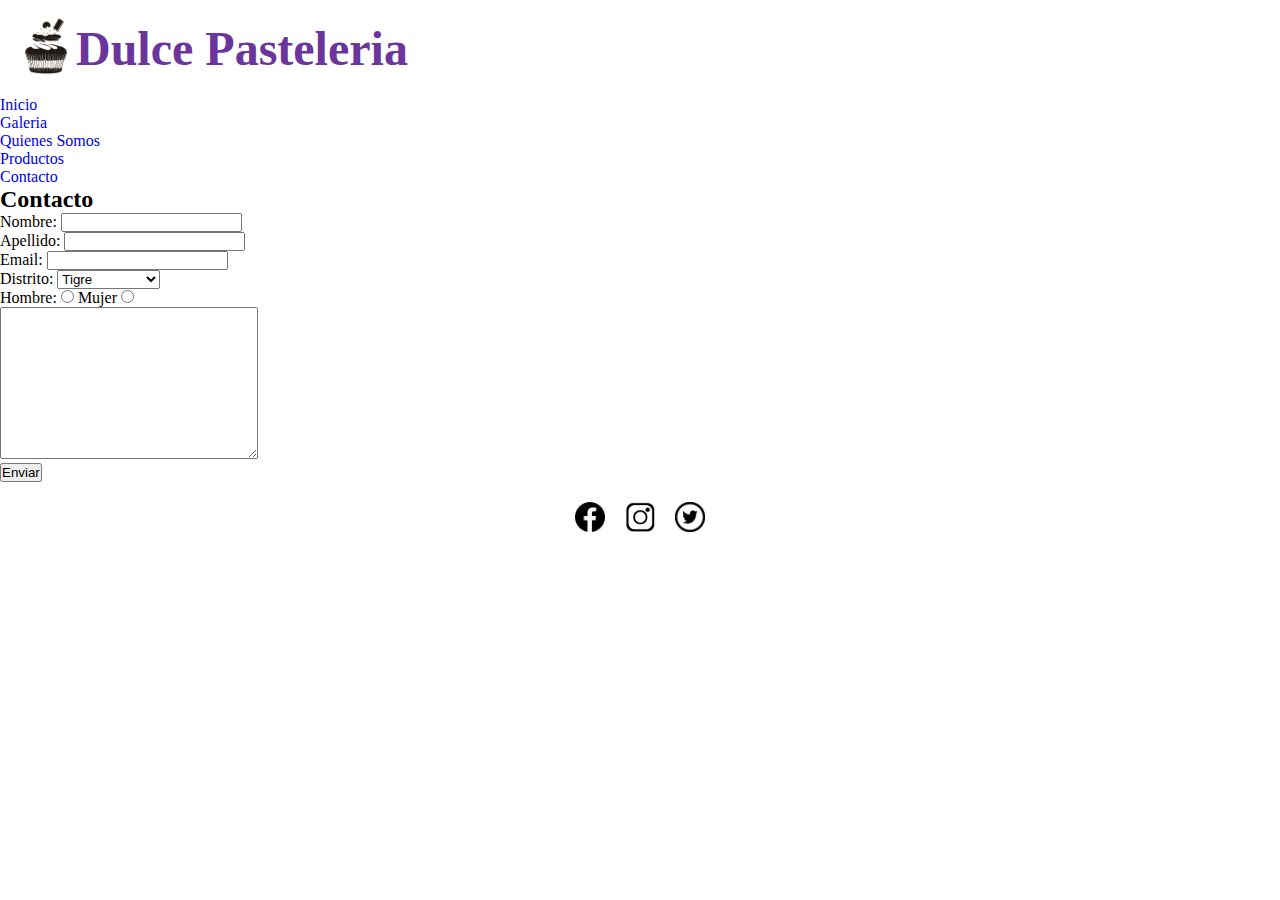
<file: otrosindex/contacto.html>
<!DOCTYPE html>
<html lang="en">
<head>
    <meta charset="UTF-8">
    <meta http-equiv="X-UA-Compatible" content="IE=edge">
    <meta name="viewport" content="width=device-width, initial-scale=1.0">
    <link rel="stylesheet" href="../css/style.css">
    <title>Contacto</title>
</head>
<body class="grid-container">
  
    <header class="header">
      <div>
        <img class="imglogo" src="../img/logo.png" alt="LOGO">
      </div>
      <h1>Dulce Pasteleria</h1>
    </header>
    
    <nav class="nav">
      <ul>
        <li class="menu"><a href="./index.html">Inicio</a></li>
                  <li class="menu"><a href="../Practica 2 grids/otrosindex/Galeria.html">Galeria</a></li>
                  <li class="menu"><a href="../Practica 2 grids/otrosindex/QuienesSomos.html">Quienes Somos</a></li>
                  <li class="menu"><a href="../Practica 2 grids/otrosindex/Productos.html">Productos</a></li>
                  <li class="menu"><a href="../Practica 2 grids/otrosindex/contacto.html">Contacto</a></li>
      </ul>
    </nav>
    <form action="#">
        <h2>Contacto</h2>
        <label for="Nombre">Nombre:</label>
        <input type="text"> 
        <br>
        <label for="Apellido">Apellido:</label>
        <input type="text">
        <br>
        <label for="Email">Email:</label>
        <input type="text" required>
        <br>
        <label for="Distrito">Distrito:</label>
        <select name="Distrito">
            <option value="Opcion1">Tigre</option>
            <option value="Opcion2">Victoria</option>
            <option value="Opcion3">San fernando</option>
        </select>
        <br>
      <label for="Hombre">Hombre:</label>
      <input type="radio" name="" id=""> 
      <label for="Mujer">Mujer</label> 
      <input type="radio" name="" id="">
      <br>
      <textarea name="texto" id="" cols="30" rows="10"></textarea>
      <br>
      <button type="submit">Enviar</button>
    </form>
    <footer class="footer">
        <ul>
        <li class="logoPie"><a href="http://facebook.com"><img src="../img/facebook.png" alt=""></a></li>
        <li class="logoPie"><a href="http://Instagram.com"><img src="../img/instagram.png" alt=""></a></li>
        <li class="logoPie"><a href="http://twitter.com"><img src="../img/twitter.png" alt=""></a></li>
        </ul>
    </footer>
</body>
</html>
</file>
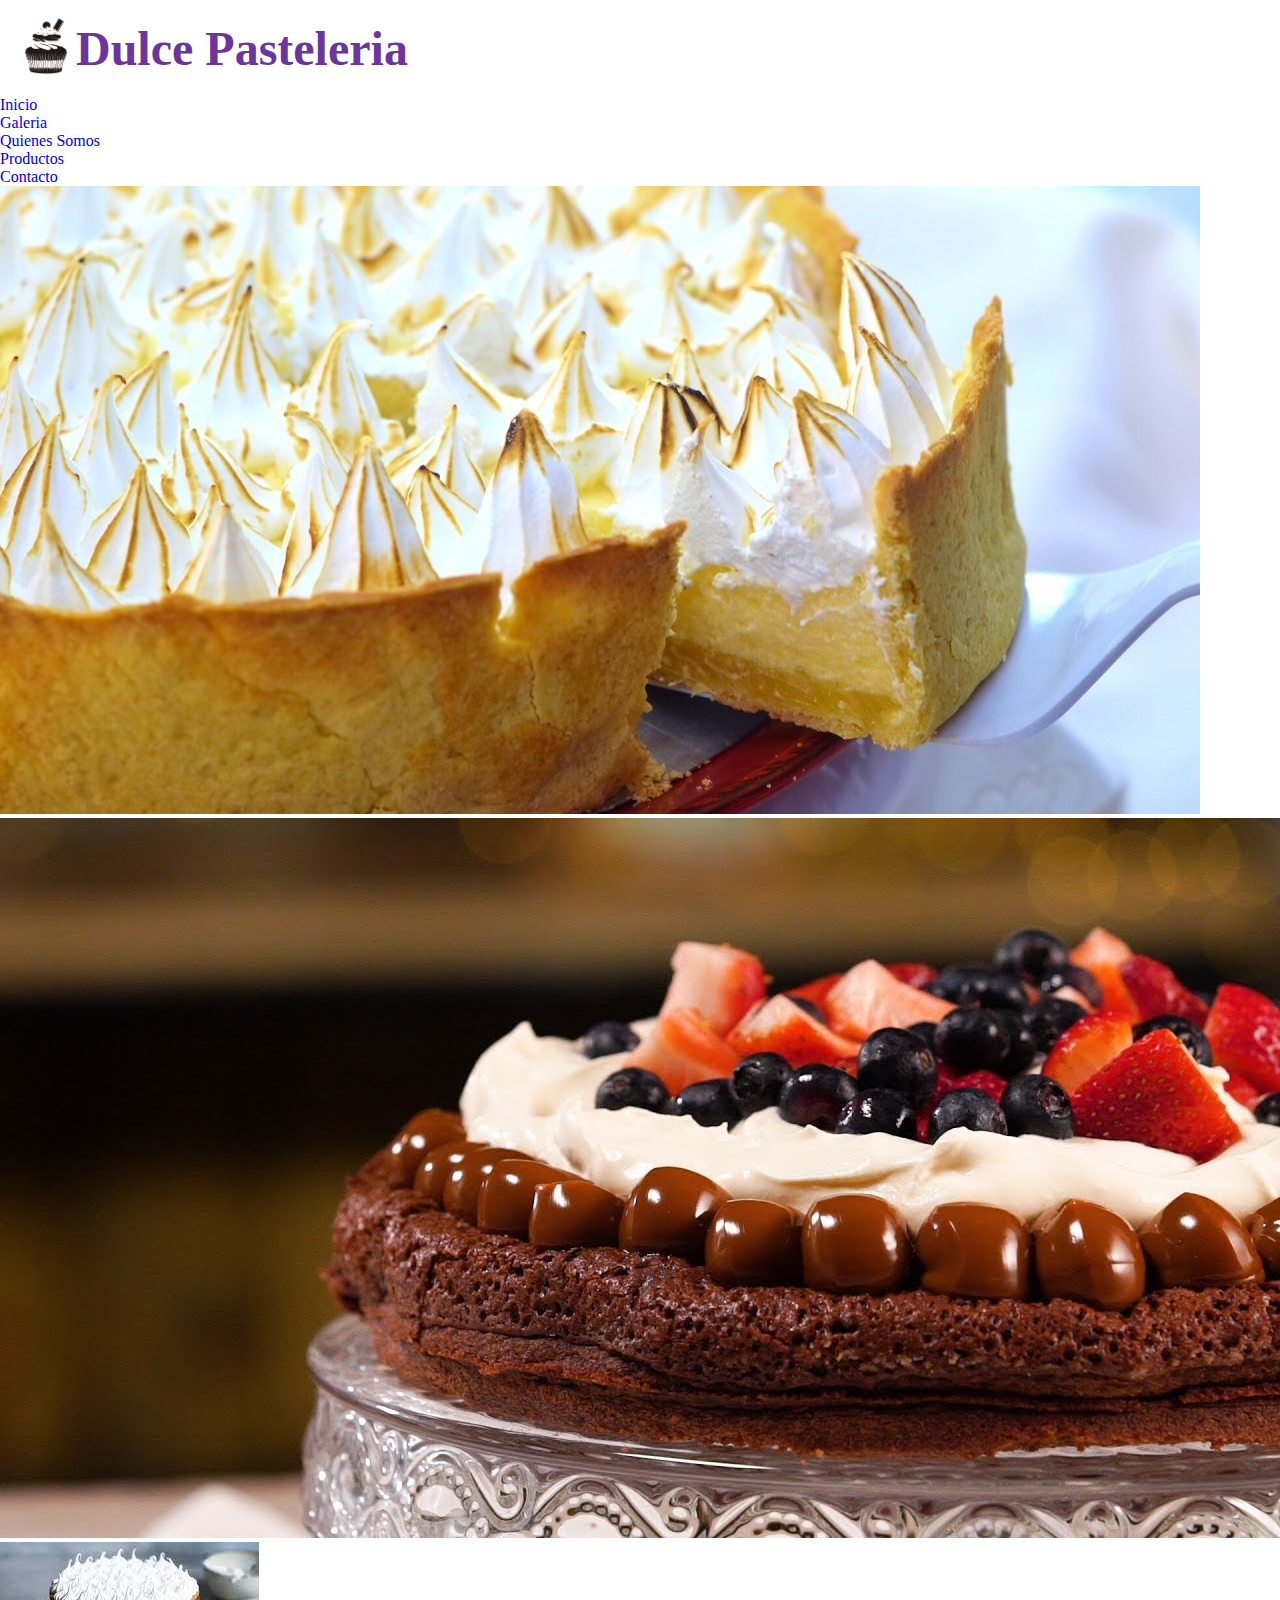
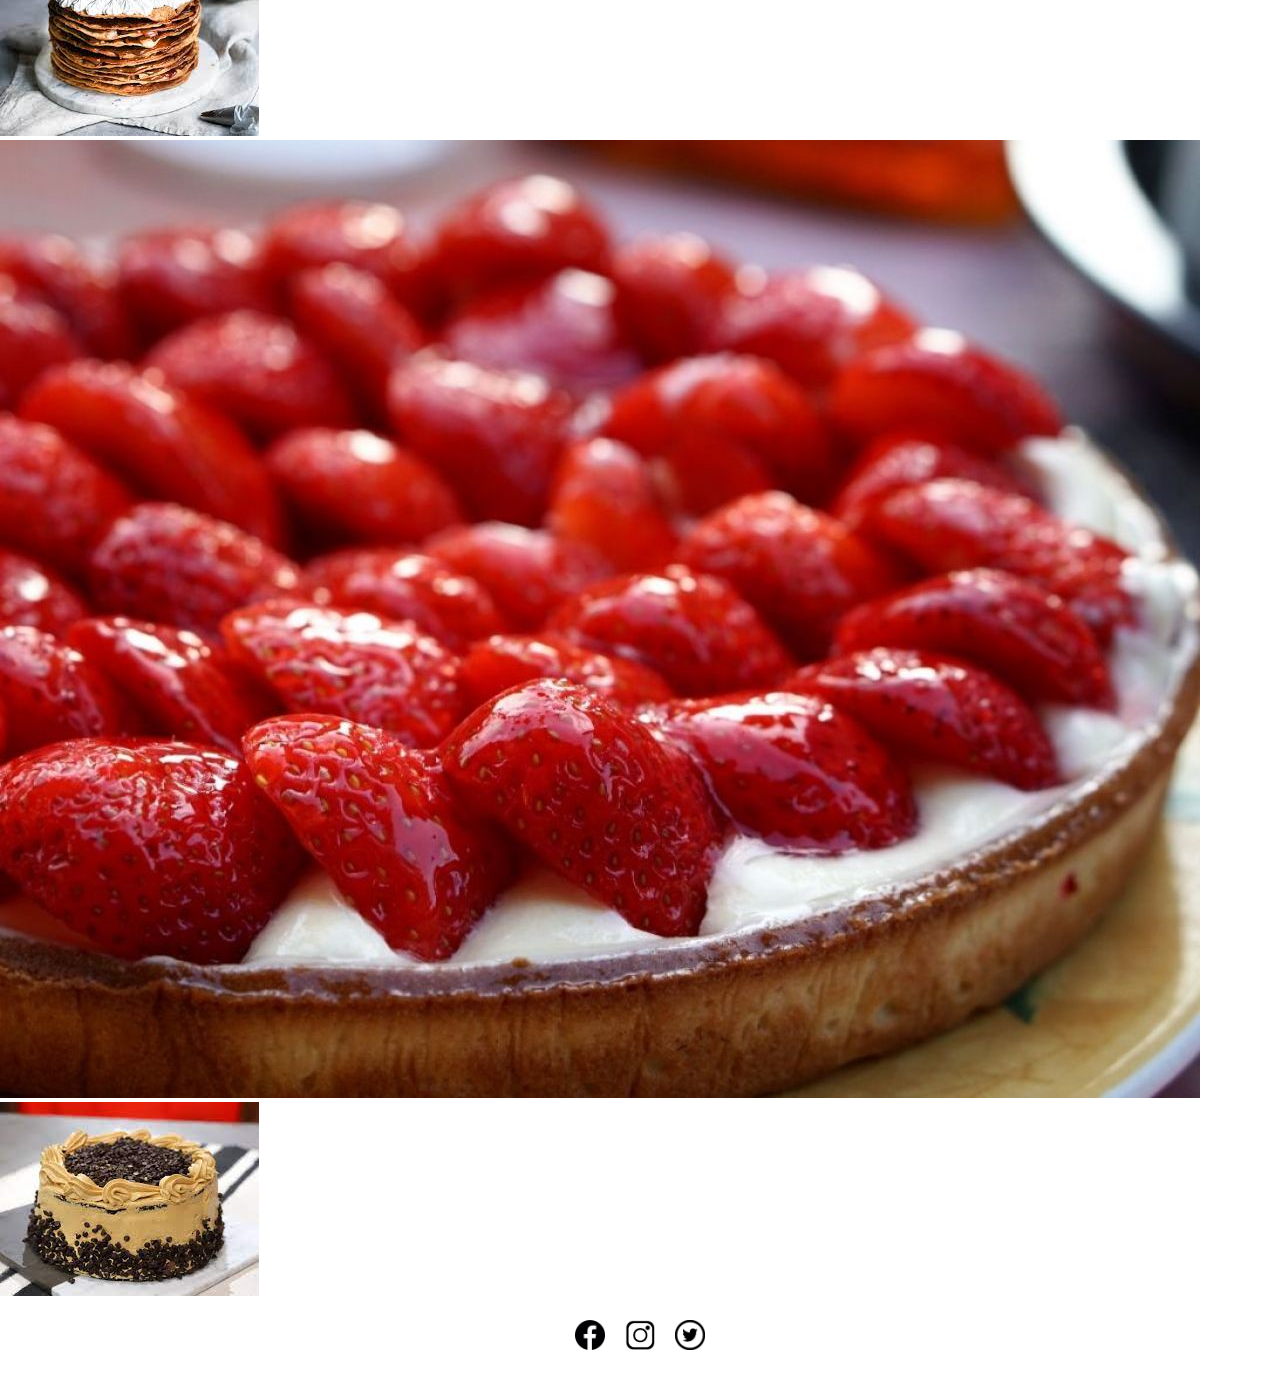
<file: otrosindex/Galeria.html>
<!DOCTYPE html>
<html lang="en">
<head>
    <meta charset="UTF-8">
    <meta http-equiv="X-UA-Compatible" content="IE=edge">
    <meta name="viewport" content="width=device-width, initial-scale=1.0">
    <link rel="stylesheet" href="../css/style.css">
    <title>galeria</title>
</head>
<body class="grid-container">
  
    <header class="header">
      <div>
        <img class="imglogo" src="../img/logo.png" alt="LOGO">
      </div>
      <h1>Dulce Pasteleria</h1>
    </header>
    
    <nav class="nav">
      <ul>
        <li class="menu"><a href="./index.html">Inicio</a></li>
                  <li class="menu"><a href="../Practica 2 grids/otrosindex/Galeria.html">Galeria</a></li>
                  <li class="menu"><a href="../Practica 2 grids/otrosindex/QuienesSomos.html">Quienes Somos</a></li>
                  <li class="menu"><a href="../Practica 2 grids/otrosindex/Productos.html">Productos</a></li>
                  <li class="menu"><a href="../Practica 2 grids/otrosindex/contacto.html">Contacto</a></li>
      </ul>
    </nav>
    
        <div class="galeria">
    <img src="../img/lemonpie1.jpg" alt="lemon-pie">
    <img src="../img/marquise1.jpg" alt="marquise">
    <img src="../img/rogel.jpg" alt="rogel">
    <img src="../img/tartafrutillas.jpg" alt="tarta-frutillas">
    <img src="../img/torta.jpg" alt="torta">
        </div>
        
        <footer class="footer">
            <ul>
            <li class="logoPie"><a href="http://facebook.com"><img src="../img/facebook.png" alt=""></a></li>
            <li class="logoPie"><a href="http://Instagram.com"><img src="../img/instagram.png" alt=""></a></li>
            <li class="logoPie"><a href="http://twitter.com"><img src="../img/twitter.png" alt=""></a></li>
            </ul>
        </footer>
    </body>
    
</html>
</file>
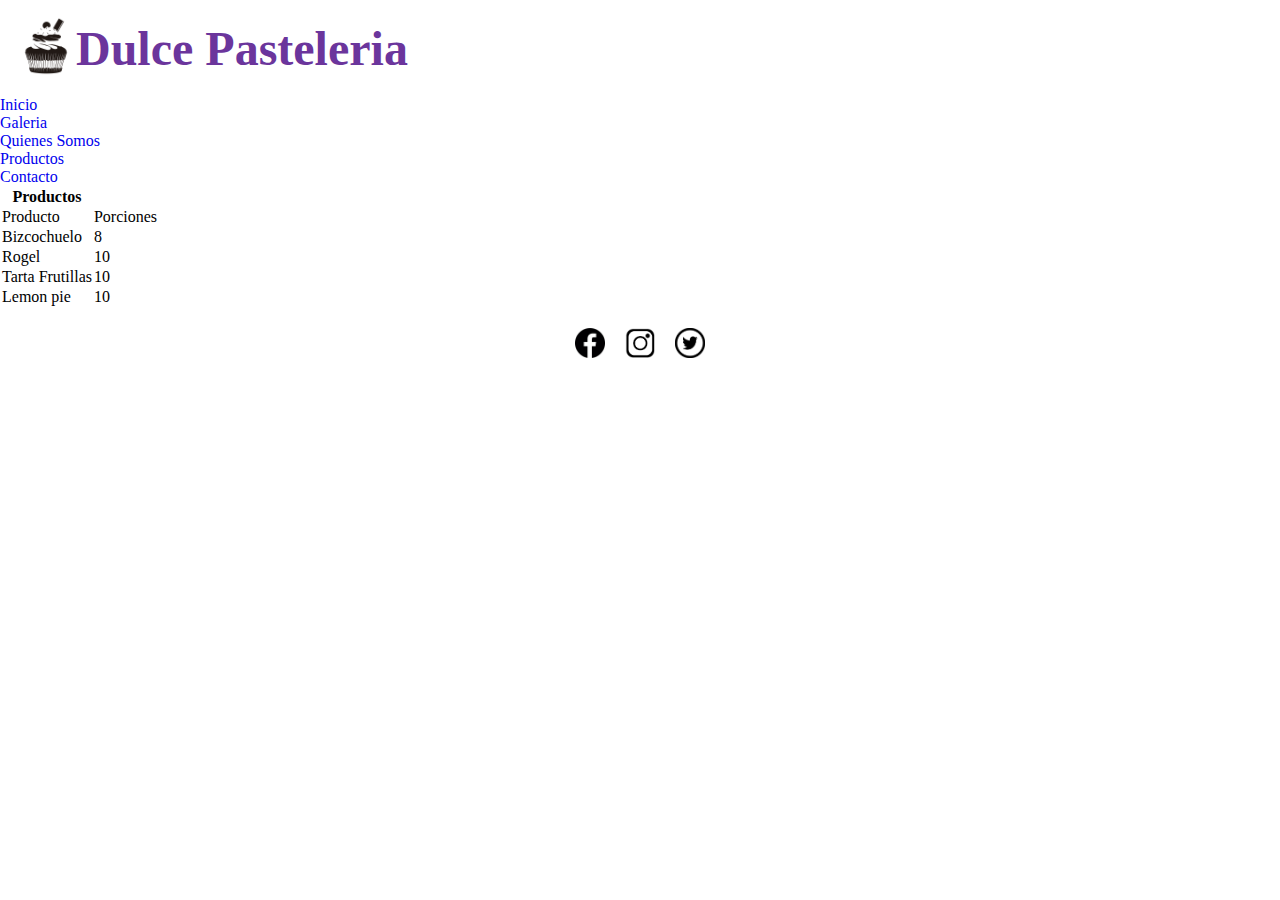
<file: otrosindex/Productos.html>
<!DOCTYPE html>
<html lang="en">
<head>
    <meta charset="UTF-8">
    <meta http-equiv="X-UA-Compatible" content="IE=edge">
    <meta name="viewport" content="width=device-width, initial-scale=1.0">
    <link rel="stylesheet" href="../css/style.css">
    <title>Productos</title>
</head>
<body class="grid-container">
  
    <header class="header">
      <div>
        <img class="imglogo" src="../img/logo.png" alt="LOGO">
      </div>
      <h1>Dulce Pasteleria</h1>
    </header>
    
    <nav class="nav">
      <ul>
        <li class="menu"><a href="./index.html">Inicio</a></li>
                  <li class="menu"><a href="../Practica 2 grids/otrosindex/Galeria.html">Galeria</a></li>
                  <li class="menu"><a href="../Practica 2 grids/otrosindex/QuienesSomos.html">Quienes Somos</a></li>
                  <li class="menu"><a href="../Practica 2 grids/otrosindex/Productos.html">Productos</a></li>
                  <li class="menu"><a href="../Practica 2 grids/otrosindex/contacto.html">Contacto</a></li>
      </ul>
    </nav>
    
    
    <section id="tablaBackground">
            <table>
            <th>Productos</th>
            <tr>
                <td>Producto</td>
                <td>Porciones</td>
            </tr>
            <tr>
                <td>Bizcochuelo</td>
                <td>8</td>
            </tr>
            <tr>
                <td>Rogel</td>
                <td>10</td>
            </tr>
            <tr>
                <td>Tarta Frutillas</td>
                <td>10</td>
            </tr>
            <tr>
                <td>Lemon pie</td>
                <td>10</td>
            </tr>
            </table>
    </section>
    <footer class="footer">
        <ul>
        <li class="logoPie"><a href="http://facebook.com"><img src="../img/facebook.png" alt=""></a></li>
        <li class="logoPie"><a href="http://Instagram.com"><img src="../img/instagram.png" alt=""></a></li>
        <li class="logoPie"><a href="http://twitter.com"><img src="../img/twitter.png" alt=""></a></li>
        </ul>
    </footer> 
</body>
</html>
</file>
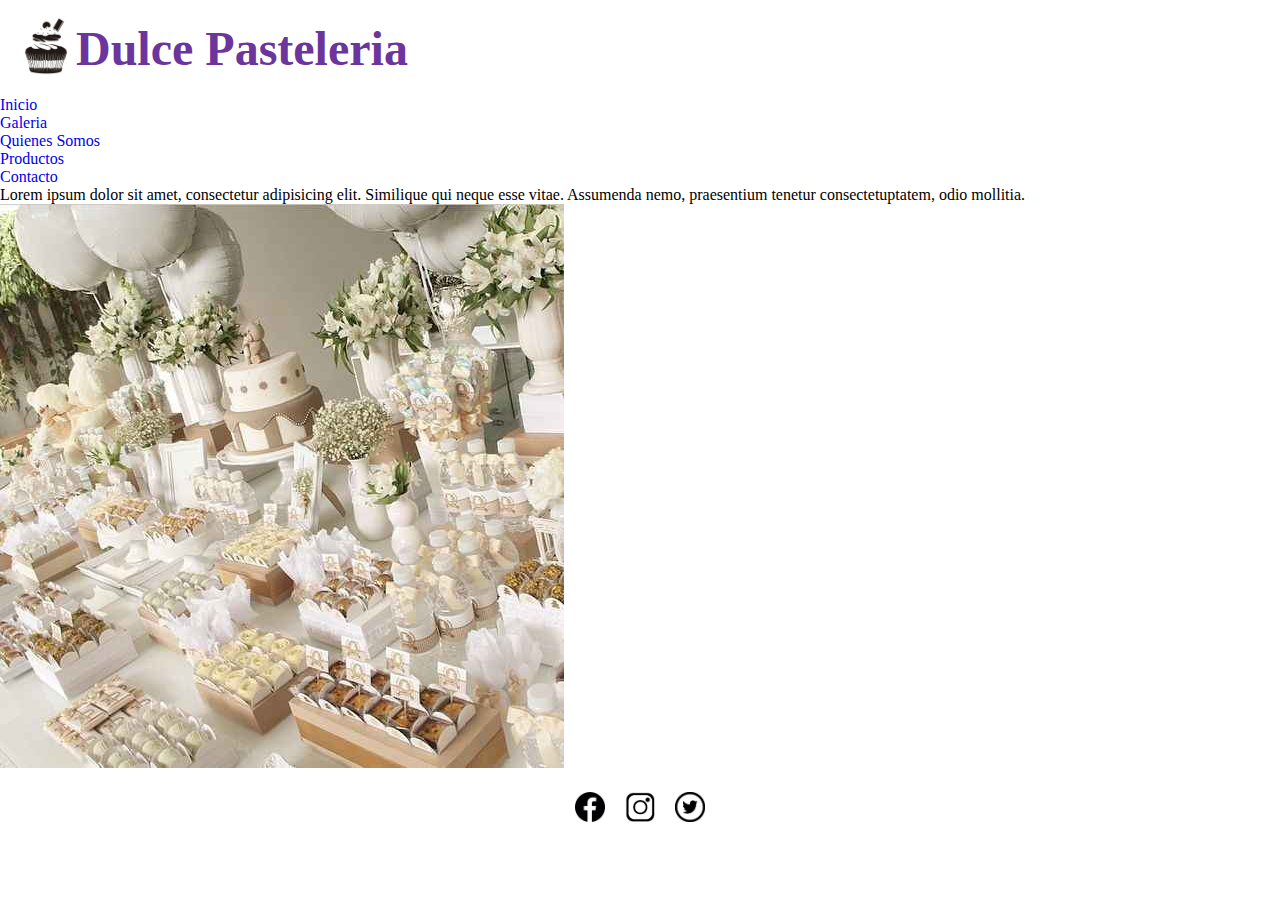
<file: otrosindex/QuienesSomos.html>
<!DOCTYPE html>
<html lang="en">
<head>
    <meta charset="UTF-8">
    <meta http-equiv="X-UA-Compatible" content="IE=edge">
    <meta name="viewport" content="width=device-width, initial-scale=1.0">
    <link rel="stylesheet" href="../css/style.css">
    <title>QuienesSomos</title>
</head>
<body class="grid-container">
  
    <header class="header">
      <div>
        <img class="imglogo" src="../img/logo.png" alt="LOGO">
      </div>
      <h1>Dulce Pasteleria</h1>
    </header>
    
    <nav class="nav">
      <ul>
        <li class="menu"><a href="../index.html">Inicio</a></li>
                  <li class="menu"><a href="../Practica 2 grids/otrosindex/Galeria.html">Galeria</a></li>
                  <li class="menu"><a href="../Practica 2 grids/otrosindex/QuienesSomos.html">Quienes Somos</a></li>
                  <li class="menu"><a href="../Practica 2 grids/otrosindex/Productos.html">Productos</a></li>
                  <li class="menu"><a href="../Practica 2 grids/otrosindex/contacto.html">Contacto</a></li>
      </ul>
    </nav>
        <article id="article">Lorem ipsum dolor sit amet, consectetur adipisicing elit. Similique qui neque esse vitae. Assumenda nemo, praesentium tenetur consectetuptatem, odio mollitia.</article>
    <div class="mesaDulce">
        <img src="../img/mesadulce.jpg" alt="mesadulce">
    </div>
    <footer class="footer">
        <ul>
        <li class="logoPie"><a href="http://facebook.com"><img src="../img/facebook.png" alt=""></a></li>
        <li class="logoPie"><a href="http://Instagram.com"><img src="../img/instagram.png" alt=""></a></li>
        <li class="logoPie"><a href="http://twitter.com"><img src="../img/twitter.png" alt=""></a></li>
        </ul>
    </footer>
</body>

</html>
</file>
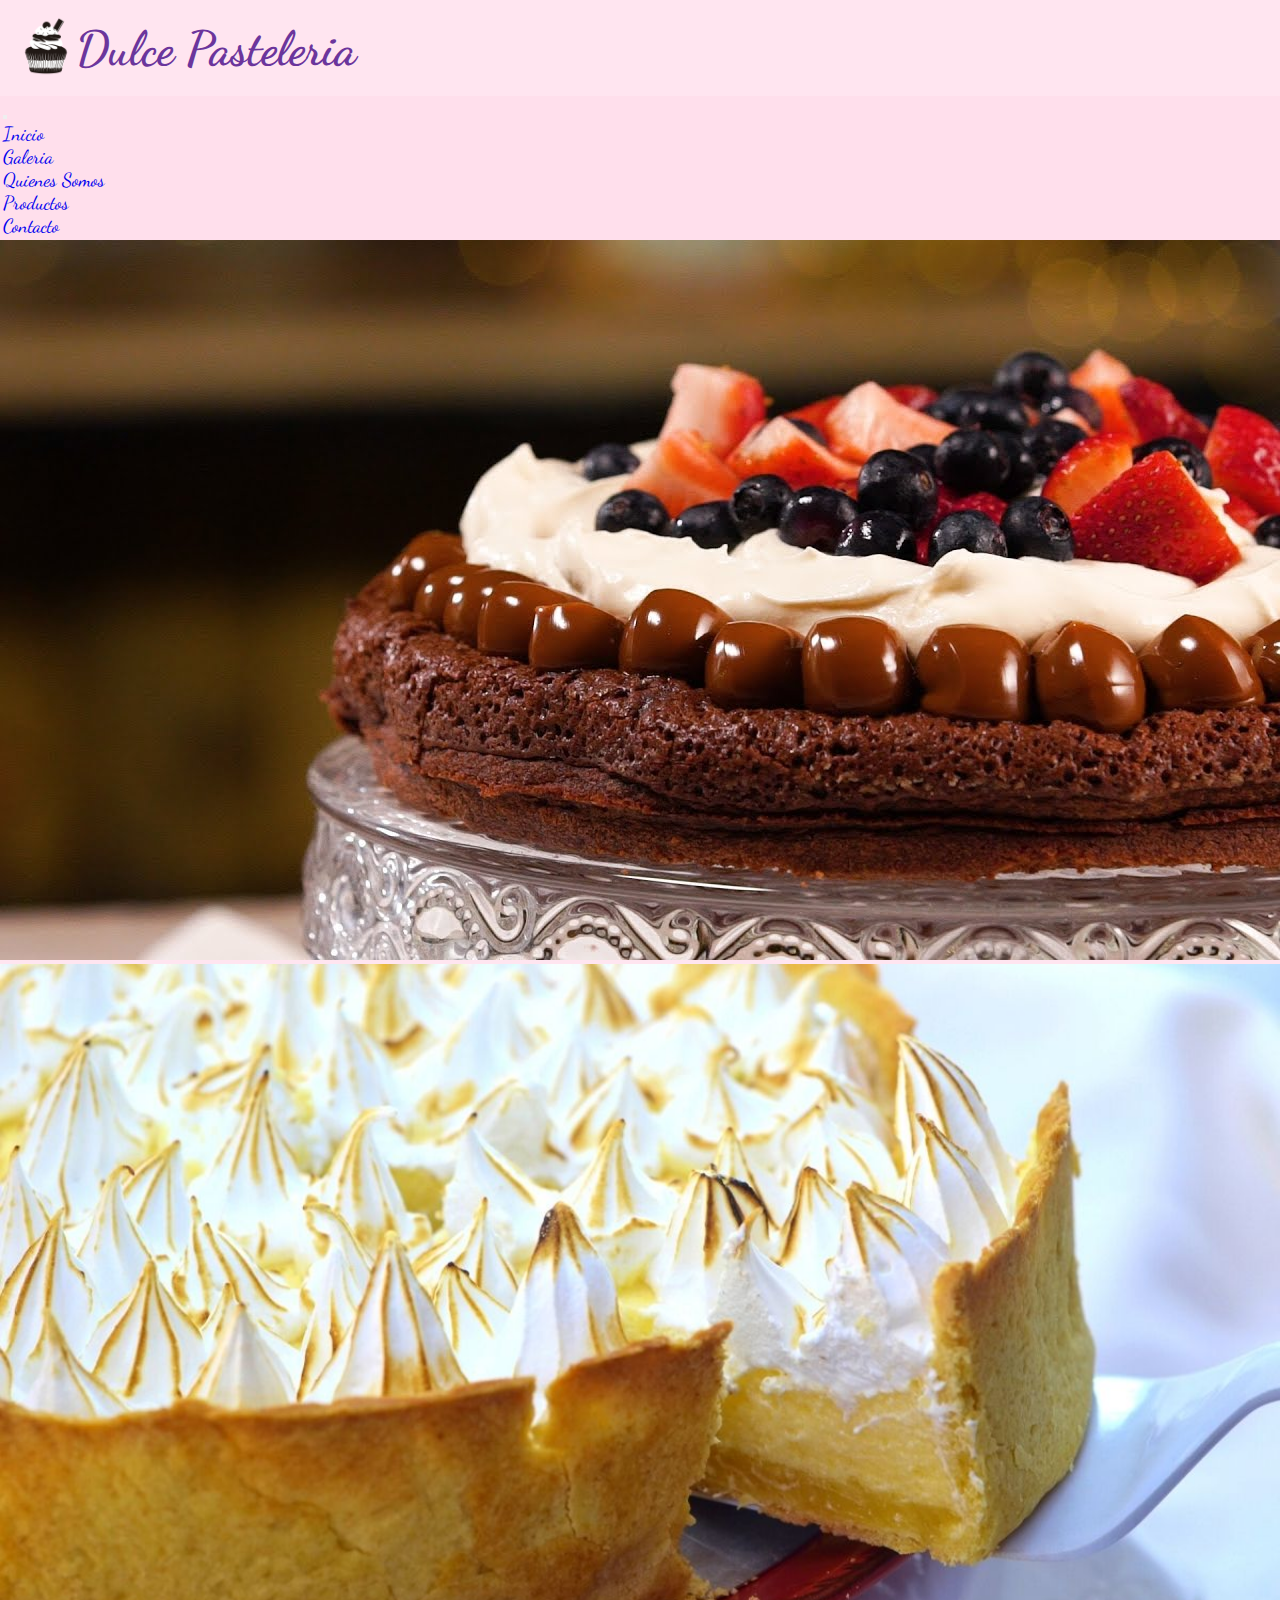
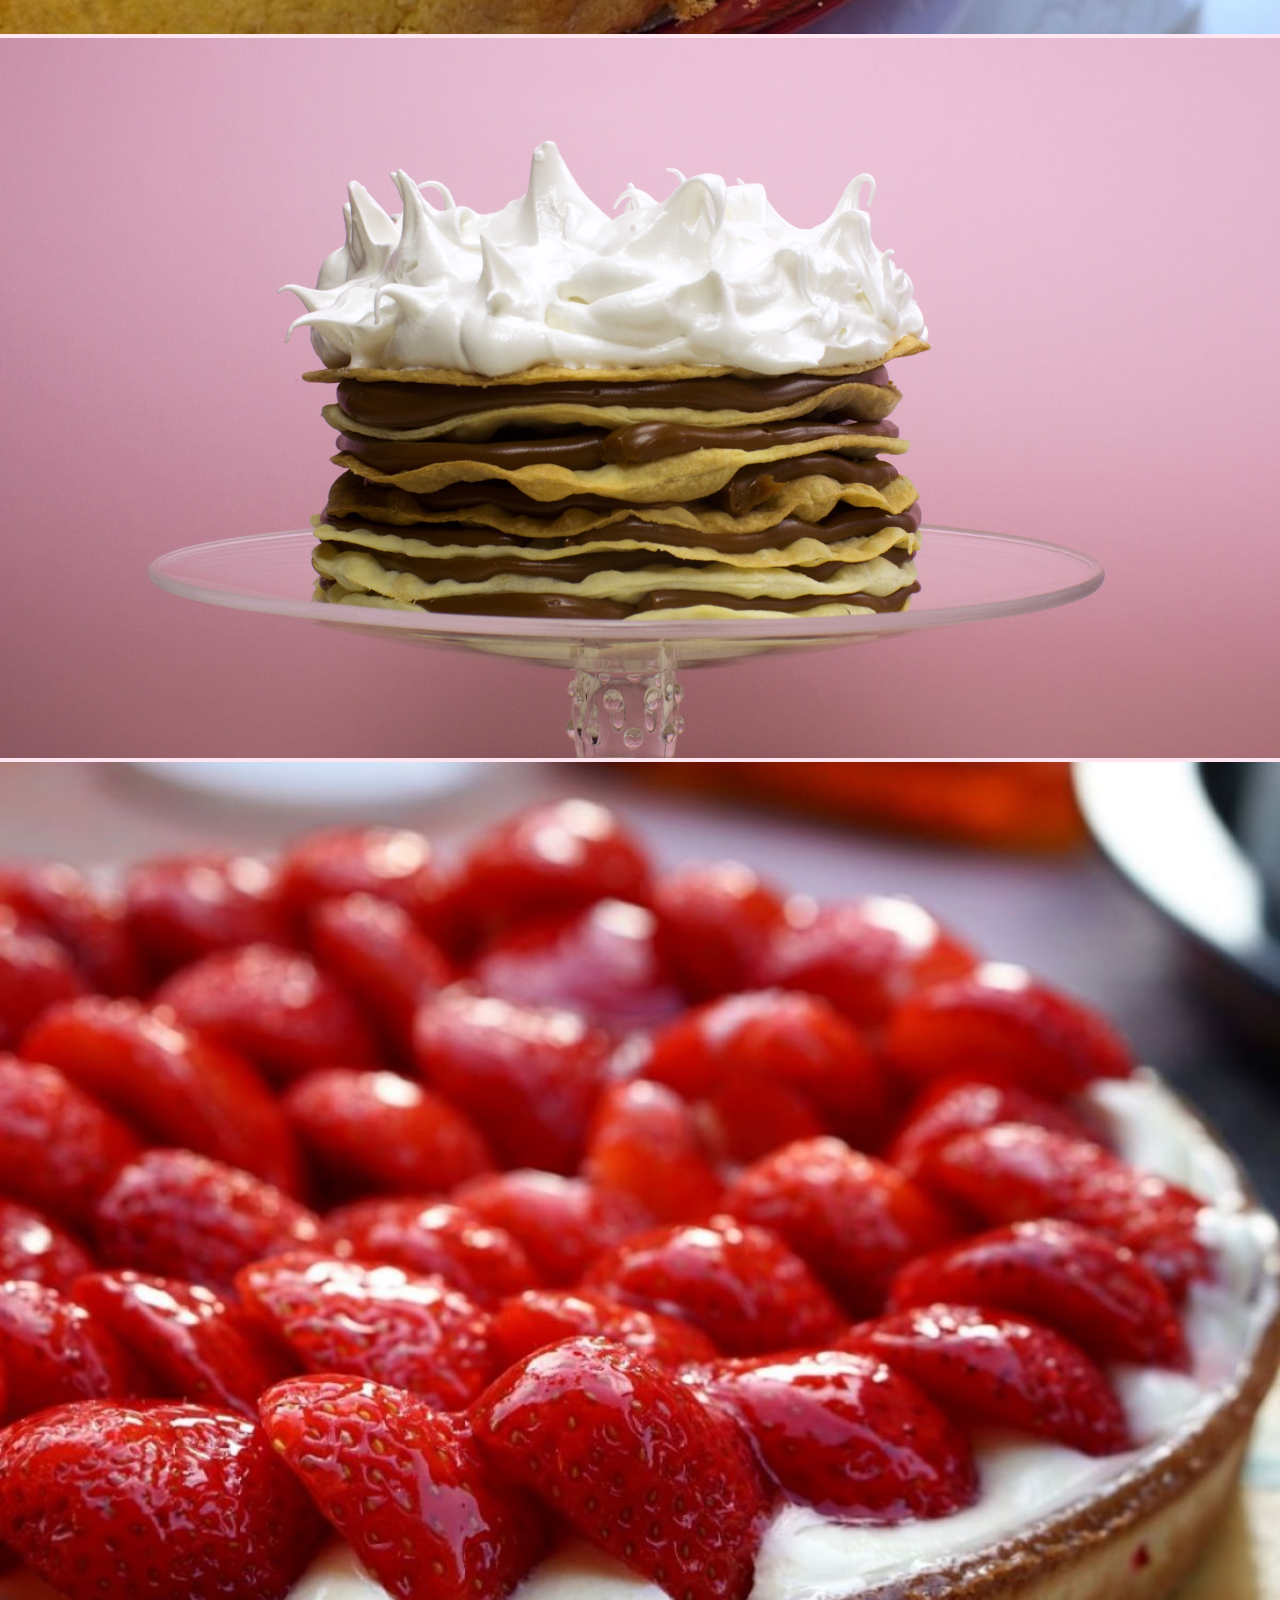
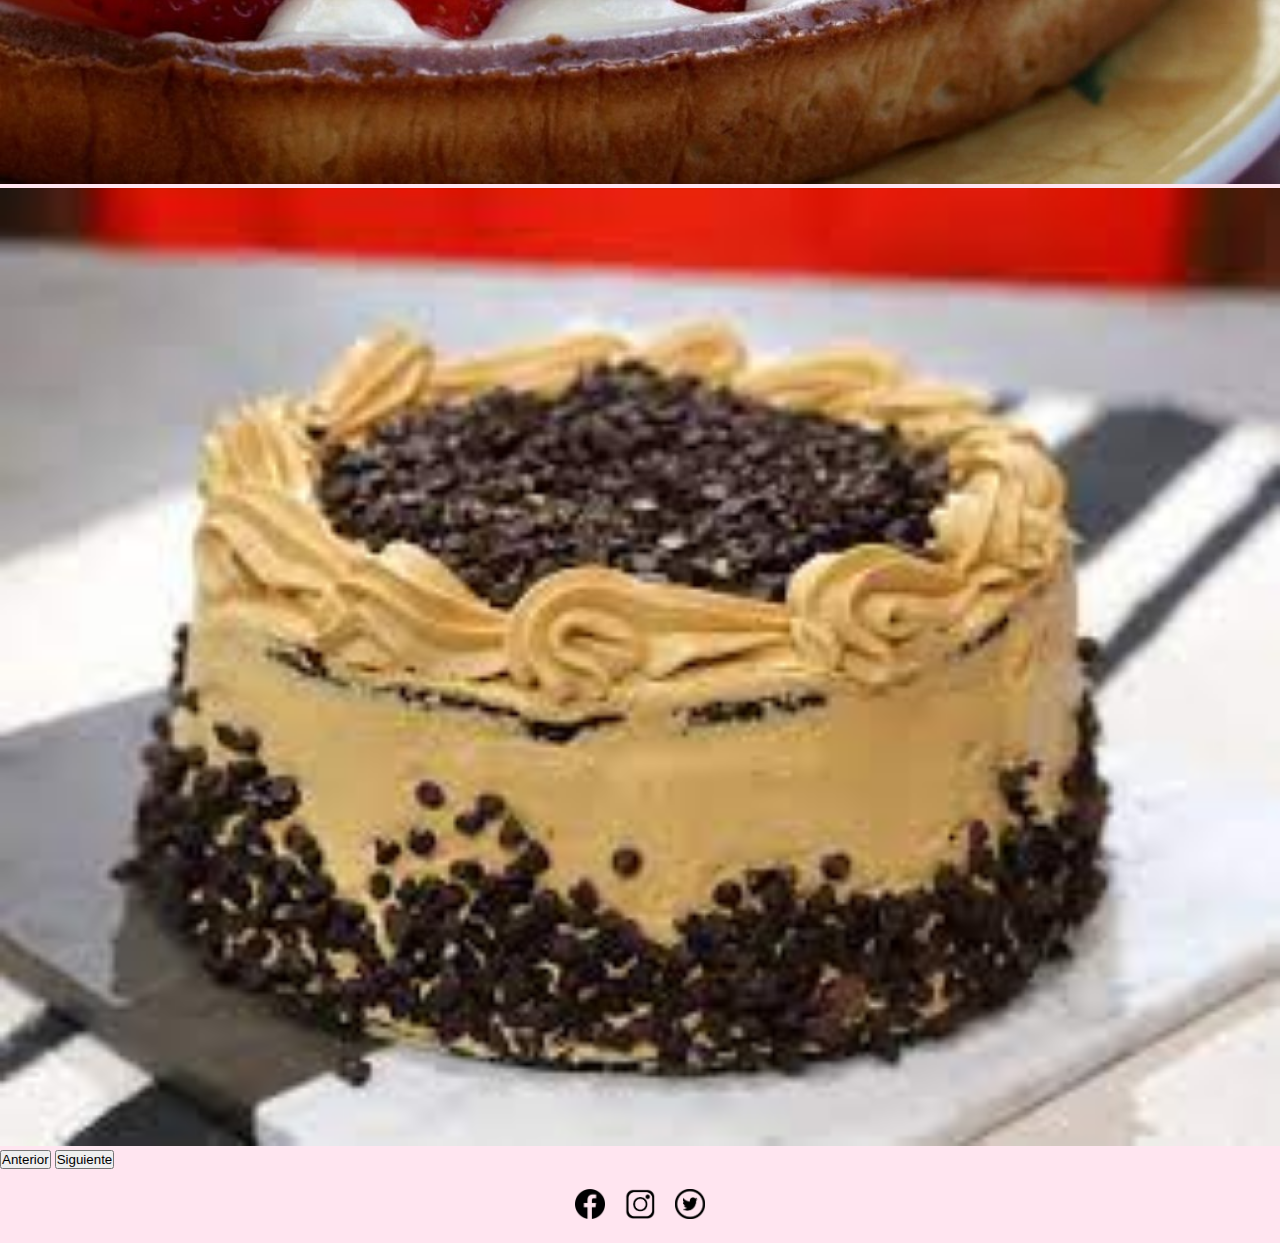
<file: pages/galeria.html>
<!DOCTYPE html>
<html lang="en">
<head>
    <meta charset="UTF-8">
    <meta http-equiv="X-UA-Compatible" content="IE=edge">
    <meta name="viewport" content="width=device-width, initial-scale=1.0">
    <link href="https://cdn.jsdelivr.net/npm/bootstrap@5.2.0/dist/css/bootstrap.min.css" rel="stylesheet" integrity="sha384-gH2yIJqKdNHPEq0n4Mqa/HGKIhSkIHeL5AyhkYV8i59U5AR6csBvApHHNl/vI1Bx" crossorigin="anonymous">

    <link rel="preconnect" href="https://fonts.googleapis.com">
   <link rel="preconnect" href="https://fonts.gstatic.com" crossorigin>
   <link href="https://fonts.googleapis.com/css2?family=Dancing+Script:wght@500&display=swap" rel="stylesheet">
   
   <link rel="stylesheet" href="../css/style.css">
    <title>Galeria</title>
</head>
<body class="body-container" >
  
    <header class="header">
      <div>
        <img class="imglogo" src="../img/logo.png" alt="LOGO">
      </div>
      <h1>Dulce Pasteleria</h1>
    </header>
    
    <nav class="navbar navbar-expand-lg">
      <div class="container-fluid">
        
        
        <a class="navbar-brand" href="#"></a>
  
        <button class="navbar-toggler" type="button" data-bs-toggle="collapse" data-bs-target="#navbarNav" aria-controls="navbarNav" aria-expanded="false" aria-label="Toggle navigation">
          <span class="navbar-toggler-icon"></span>
        </button>
        <div class="collapse navbar-collapse  " id="navbarNav">
          <ul class="navbar-nav">
            <li class="nav-item">
              <a class="nav-link" href="../index.html">Inicio</a>
            </li>
            <li class="nav-item">
              <a class="nav-link" href="./galeria.html">Galeria</a>
            </li>
            <li class="nav-item">
              <a class="nav-link" href="./quienessomos.html">Quienes Somos</a>
            </li>
            <li class="nav-item">
              <a class="nav-link" href="./productos.html">Productos</a>
            </li>
            <li class="nav-item">
              <a class="nav-link" href="./contacto.html">Contacto</a>
            </li>
          </ul>
        </div>
      </div>
    </nav>

        <div id="carouselExampleFade" class="carousel slide carousel-fade" data-bs-ride="carousel">
  <div class="carousel-inner p-2">
    <div class="carousel-item active">
      <img src="../img/marquise1.jpg" class="d-block w-100" alt="...">
    </div>
    <div class="carousel-item">
      <img src="../img/lemonpie1.jpg" class="d-block w-100" alt="...">
    </div>
    <div class="carousel-item">
      <img src="../img/rogel.jpeg" class="d-block w-100 " alt="...">
    </div>
    <div class="carousel-item">
      <img src="../img/tartafrutillas.jpg" class="d-block w-100" alt="...">
    </div>
    <div class="carousel-item">
      <img src="../img/torta.jpg" class="d-block w-100" alt="...">
    </div>
  </div>
  <button class="carousel-control-prev" type="button" data-bs-target="#carouselExampleFade" data-bs-slide="prev">
    <span class="carousel-control-prev-icon" aria-hidden="true"></span>
    <span class="visually-hidden">Anterior</span>
  </button>
  <button class="carousel-control-next" type="button" data-bs-target="#carouselExampleFade" data-bs-slide="next">
    <span class="carousel-control-next-icon" aria-hidden="true"></span>
    <span class="visually-hidden">Siguiente</span>
  </button>
</div>
        
        <footer class="footer">
            <ul>
            <li class="logoPie"><a href="http://facebook.com"><img src="../img/facebook.png" alt=""></a></li>
            <li class="logoPie"><a href="http://Instagram.com"><img src="../img/instagram.png" alt=""></a></li>
            <li class="logoPie"><a href="http://twitter.com"><img src="../img/twitter.png" alt=""></a></li>
            </ul>
        </footer>

        <script src="https://cdn.jsdelivr.net/npm/bootstrap@5.2.0/dist/js/bootstrap.bundle.min.js" integrity="sha384-A3rJD856KowSb7dwlZdYEkO39Gagi7vIsF0jrRAoQmDKKtQBHUuLZ9AsSv4jD4Xa" crossorigin="anonymous"></script>
  <script src="https://cdn.jsdelivr.net/npm/@popperjs/core@2.11.5/dist/umd/popper.min.js" integrity="sha384-Xe+8cL9oJa6tN/veChSP7q+mnSPaj5Bcu9mPX5F5xIGE0DVittaqT5lorf0EI7Vk" crossorigin="anonymous"></script>
  <script src="https://cdn.jsdelivr.net/npm/bootstrap@5.2.0/dist/js/bootstrap.min.js" integrity="sha384-ODmDIVzN+pFdexxHEHFBQH3/9/vQ9uori45z4JjnFsRydbmQbmL5t1tQ0culUzyK" crossorigin="anonymous"></script>
    </body>
    
</html>
</file>
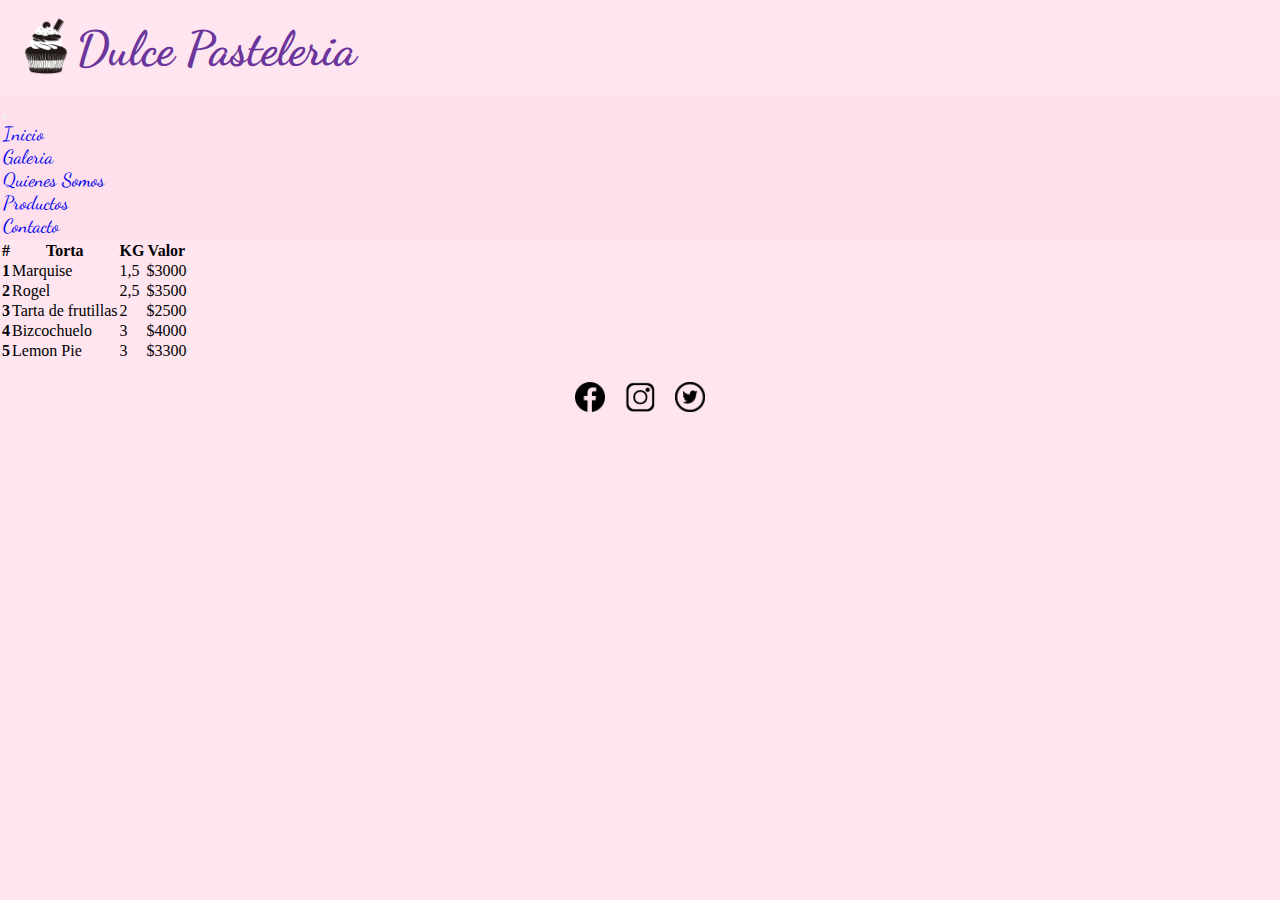
<file: pages/productos.html>
<!DOCTYPE html>
<html lang="en">
<head>
    <meta charset="UTF-8">
    <meta http-equiv="X-UA-Compatible" content="IE=edge">
    <meta name="viewport" content="width=device-width, initial-scale=1.0">
    <link href="https://cdn.jsdelivr.net/npm/bootstrap@5.2.0/dist/css/bootstrap.min.css" rel="stylesheet" integrity="sha384-gH2yIJqKdNHPEq0n4Mqa/HGKIhSkIHeL5AyhkYV8i59U5AR6csBvApHHNl/vI1Bx" crossorigin="anonymous">

    <link rel="preconnect" href="https://fonts.googleapis.com">
   <link rel="preconnect" href="https://fonts.gstatic.com" crossorigin>
   <link href="https://fonts.googleapis.com/css2?family=Dancing+Script:wght@500&display=swap" rel="stylesheet">
   
   <link rel="stylesheet" href="../css/style.css">
    <title>quienessomos</title>
</head>
<body class="body-container">
  
    <header class="header">
      <div>
        <img class="imglogo" src="../img/logo.png" alt="LOGO">
      </div>
      <h1>Dulce Pasteleria</h1>
    </header>
    
    <nav class="navbar navbar-expand-lg">
      <div class="container-fluid">
        
        
        <a class="navbar-brand" href="#"></a>
  
        <button class="navbar-toggler" type="button" data-bs-toggle="collapse" data-bs-target="#navbarNav" aria-controls="navbarNav" aria-expanded="false" aria-label="Toggle navigation">
          <span class="navbar-toggler-icon"></span>
        </button>
        <div class="collapse navbar-collapse  " id="navbarNav">
          <ul class="navbar-nav">
            <li class="nav-item">
              <a class="nav-link" href="../index.html">Inicio</a>
            </li>
            <li class="nav-item">
              <a class="nav-link" href="./galeria.html">Galeria</a>
            </li>
            <li class="nav-item">
              <a class="nav-link" href="./quienessomos.html">Quienes Somos</a>
            </li>
            <li class="nav-item">
              <a class="nav-link" href="./productos.html">Productos</a>
            </li>
            <li class="nav-item">
              <a class="nav-link" href="./contacto.html">Contacto</a>
            </li>
          </ul>
        </div>
      </div>
    </nav>
    
    <table class="table table-dark table-hover">
        <thead>
            <tr>
              <th scope="col">#</th>
              <th scope="col">Torta</th>
              <th scope="col">KG</th>
              <th scope="col">Valor</th>
            </tr>
          </thead>
          <tbody>
            <tr>
              <th scope="row">1</th>
              <td>Marquise</td>
              <td>1,5</td>
              <td>$3000</td>
            </tr>
            <tr>
              <th scope="row">2</th>
              <td>Rogel</td>
              <td>2,5</td>
              <td>$3500</td>
            </tr>
            <tr>
              <th scope="row">3</th>
              <td>Tarta de frutillas</td>
              <td>2</td>
              <td>$2500</td>
            </tr>
            <tr>
                <th scope="row">4</th>
                <td>Bizcochuelo</td>
                <td>3</td>
                <td>$4000</td>
              </tr>
              <tr>
                <th scope="row">5</th>
                <td>Lemon Pie</td>
                <td>3</td>
                <td>$3300</td>
              </tr> 
          </tbody>
      </table>
    
    <footer class="footer">
        <ul>
        <li class="logoPie"><a href="http://facebook.com"><img src="../img/facebook.png" alt=""></a></li>
        <li class="logoPie"><a href="http://Instagram.com"><img src="../img/instagram.png" alt=""></a></li>
        <li class="logoPie"><a href="http://twitter.com"><img src="../img/twitter.png" alt=""></a></li>
        </ul>
    </footer>
  
    <script src="https://cdn.jsdelivr.net/npm/bootstrap@5.2.0/dist/js/bootstrap.bundle.min.js" integrity="sha384-A3rJD856KowSb7dwlZdYEkO39Gagi7vIsF0jrRAoQmDKKtQBHUuLZ9AsSv4jD4Xa" crossorigin="anonymous"></script>
  <script src="https://cdn.jsdelivr.net/npm/@popperjs/core@2.11.5/dist/umd/popper.min.js" integrity="sha384-Xe+8cL9oJa6tN/veChSP7q+mnSPaj5Bcu9mPX5F5xIGE0DVittaqT5lorf0EI7Vk" crossorigin="anonymous"></script>
  <script src="https://cdn.jsdelivr.net/npm/bootstrap@5.2.0/dist/js/bootstrap.min.js" integrity="sha384-ODmDIVzN+pFdexxHEHFBQH3/9/vQ9uori45z4JjnFsRydbmQbmL5t1tQ0culUzyK" crossorigin="anonymous"></script>
</body>
</html>
</file>
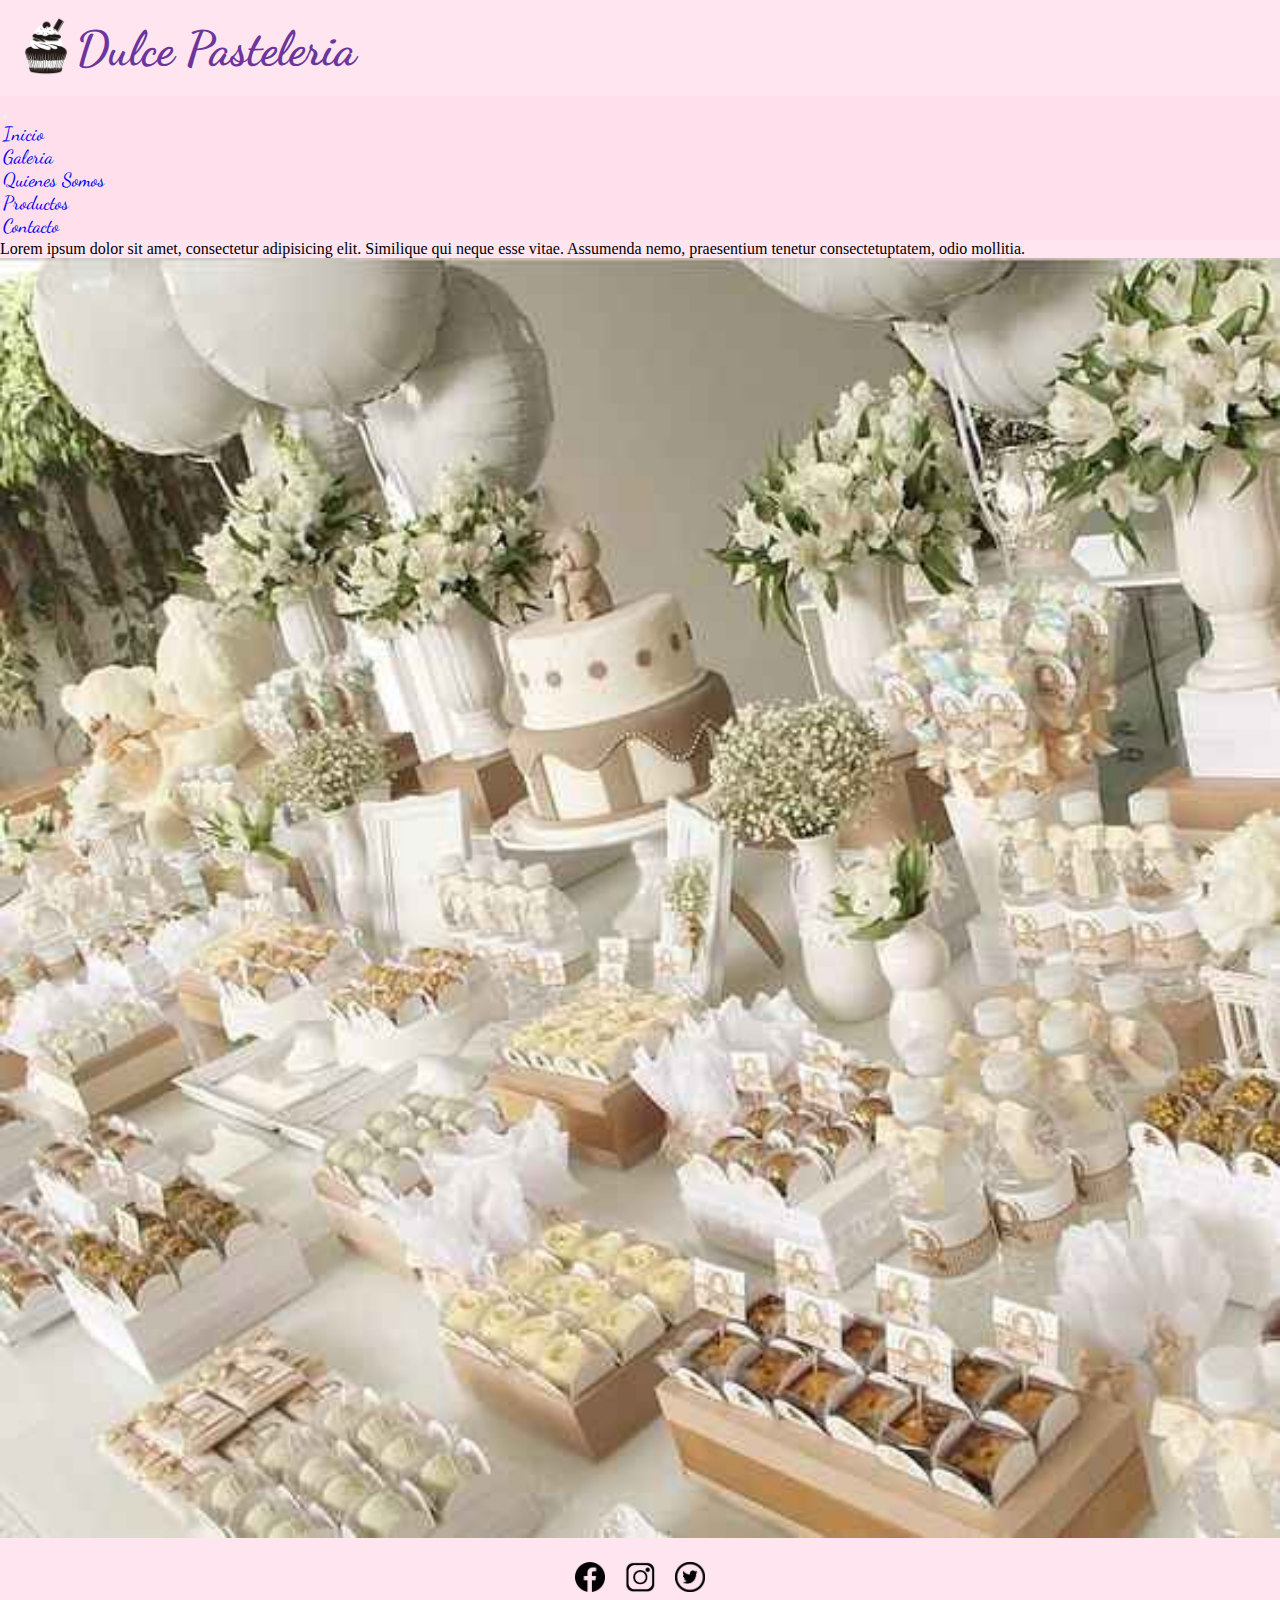
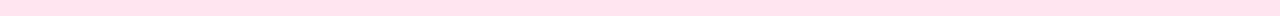
<file: pages/quienessomos.html>
<!DOCTYPE html>
<html lang="en">
<head>
    <meta charset="UTF-8">
    <meta http-equiv="X-UA-Compatible" content="IE=edge">
    <meta name="viewport" content="width=device-width, initial-scale=1.0">
    <link href="https://cdn.jsdelivr.net/npm/bootstrap@5.2.0/dist/css/bootstrap.min.css" rel="stylesheet" integrity="sha384-gH2yIJqKdNHPEq0n4Mqa/HGKIhSkIHeL5AyhkYV8i59U5AR6csBvApHHNl/vI1Bx" crossorigin="anonymous">

    <link rel="preconnect" href="https://fonts.googleapis.com">
   <link rel="preconnect" href="https://fonts.gstatic.com" crossorigin>
   <link href="https://fonts.googleapis.com/css2?family=Dancing+Script:wght@500&display=swap" rel="stylesheet">
   
   <link rel="stylesheet" href="../css/style.css">
    <title>quienessomos</title>
</head>
<body class="body-container" >
  
    <header class="header">
      <div>
        <img class="imglogo" src="../img/logo.png" alt="LOGO">
      </div>
      <h1>Dulce Pasteleria</h1>
    </header>
    
    <nav class="navbar navbar-expand-lg">
      <div class="container-fluid">
        
        
        <a class="navbar-brand" href="#"></a>
  
        <button class="navbar-toggler" type="button" data-bs-toggle="collapse" data-bs-target="#navbarNav" aria-controls="navbarNav" aria-expanded="false" aria-label="Toggle navigation">
          <span class="navbar-toggler-icon"></span>
        </button>
        <div class="collapse navbar-collapse  " id="navbarNav">
          <ul class="navbar-nav">
            <li class="nav-item">
              <a class="nav-link" href="../index.html">Inicio</a>
            </li>
            <li class="nav-item">
              <a class="nav-link" href="./galeria.html">Galeria</a>
            </li>
            <li class="nav-item">
              <a class="nav-link" href="./quienessomos.html">Quienes Somos</a>
            </li>
            <li class="nav-item">
              <a class="nav-link" href="./productos.html">Productos</a>
            </li>
            <li class="nav-item">
              <a class="nav-link" href="./contacto.html">Contacto</a>
            </li>
          </ul>
        </div>
      </div>
    </nav>
    
    <div class="d-flex flex-column mb-2">
      <div class="p-2"><article id="article">Lorem ipsum dolor sit amet, consectetur adipisicing elit. Similique qui neque esse vitae. Assumenda nemo, praesentium tenetur consectetuptatem, odio mollitia.</article></div>
      <div class="p-2"><img src="../img/mesadulce.jpg" alt="mesadulce"></div>
    </div>
        
    
    <footer class="footer">
      <ul>
      <li class="logoPie"><a href="http://facebook.com"><img src="../img/facebook.png" alt=""></a></li>
      <li class="logoPie"><a href="http://Instagram.com"><img src="../img/instagram.png" alt=""></a></li>
      <li class="logoPie"><a href="http://twitter.com"><img src="../img/twitter.png" alt=""></a></li>
      </ul>
  </footer>

  <script src="https://cdn.jsdelivr.net/npm/bootstrap@5.2.0/dist/js/bootstrap.bundle.min.js" integrity="sha384-A3rJD856KowSb7dwlZdYEkO39Gagi7vIsF0jrRAoQmDKKtQBHUuLZ9AsSv4jD4Xa" crossorigin="anonymous"></script>
<script src="https://cdn.jsdelivr.net/npm/@popperjs/core@2.11.5/dist/umd/popper.min.js" integrity="sha384-Xe+8cL9oJa6tN/veChSP7q+mnSPaj5Bcu9mPX5F5xIGE0DVittaqT5lorf0EI7Vk" crossorigin="anonymous"></script>
<script src="https://cdn.jsdelivr.net/npm/bootstrap@5.2.0/dist/js/bootstrap.min.js" integrity="sha384-ODmDIVzN+pFdexxHEHFBQH3/9/vQ9uori45z4JjnFsRydbmQbmL5t1tQ0culUzyK" crossorigin="anonymous"></script>
</body>

</html>
</file>
<file: css/style.css>
*{

  margin: 0;

  padding: 0;

  box-sizing: border-box;

}
html{
  height: 100%;
}

/** body{
  min-height: 100%;
  background-color: #ffe5f0;
}

.grid-container{
  border-radius: 4px;
  padding: 1px;
  text-align: center;
}

.header{
  display: flex;
  align-items: center;
  grid-area: header;
  padding: 1rem;
  
 
}
.nav{
  grid-area: nav;
  background-color: #fdcae1 ;
  
  
}
.article{
  grid-area: article;
  
}
.img{
  grid-area: img;
}
.img-rogel img{
  width: 100%;
}

.footer{
  grid-area: footer;
  
}

.grid-container{
display: grid;
gap: 1px;
grid-template-areas: 
"header"
"nav"
"article"
"img"
"footer"
}


h1{
  color: #6b359c;
  font-size: xxx-large;
  font-family: 'Dancing Script', cursive;
}
.imglogo{
  width: 60px;
}
 
 .article p{
  font-family: 'Roboto', sans-serif;
  padding: 1rem;
  margin-top: 1rem;
 }
.nav ul{
  list-style-type: none;
  display: flex;
  justify-content: space-around;
  text-decoration: none;
  padding: 5px;
}

.li,menu,a{
  padding: 2px;
  text-decoration: none;
  font-family: 'Dancing Script', cursive;
  font-size: larger;
  color: #6b359c;
}
.nav,ul,li,menu,a:hover{
  color: #a959f3
}
.nav,ul,li,menu,a:active{
  color: #6b359c;
}

.footer,ul,li,a{
  list-style-type: none;
  text-decoration: none;
}

.footer ul{
  display: flex;
    flex-direction: row;
    justify-content: center;
    padding: 10px;
}

.logoPie{
  padding: 10px;
}

.logoPie a img{
  width: 30px;
  transition: 1s
}
.logoPie a img:hover{
  width: 33px;
  height: 33px;
}

.galeria img{
 width: 50%;
}
.mesadulce img{
  width: 100%;
}

@media screen and (min-width: 768px) {
   .grid-container
  
.img-rogel img {
  width: 80%;
}
}

@media screen and (min-width: 1024px) {
  .grid-container
  .img-rogel img {
    width: 70%;
}
} */

.body-container{
  background-color:#ffe5f0 ;
}
.logo{
  width: 30px;
}
.header{
  display: flex;
  align-items: center;
  padding: 1rem;
  
}
.navbar{
  background-color:#ffdfec ;
  font-family: 'Dancing Script', cursive;
  font-size: larger;
  color: #6b359c;
  padding: 3px;
}


h1{
  color: #6b359c;
  font-size: xxx-large;
  font-family: 'Dancing Script', cursive;
}
.imglogo{
  width: 60px;
}

.p-2 img{
  width: 100%
}
.footer,ul,li,a{
  list-style-type: none;
  text-decoration: none;
}

.footer ul{
  display: flex;
    flex-direction: row;
    justify-content: center;
    padding: 10px;
}

.logoPie{
  padding: 10px;
}

.logoPie a img{
  width: 30px;
  transition: 1s
}
.logoPie a img:hover{
  width: 33px;
  height: 33px;
}
</file>
